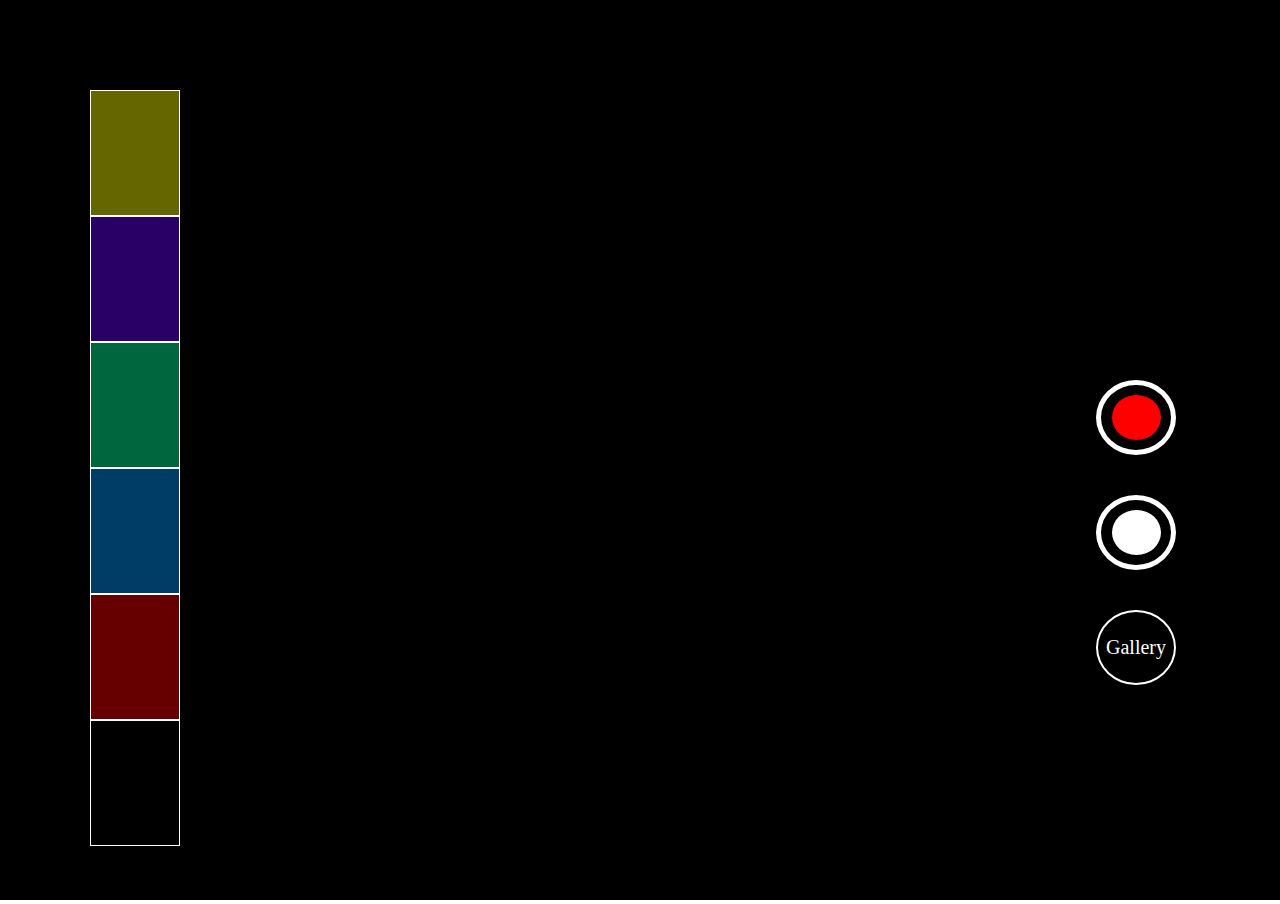
<file: index.html>
<!DOCTYPE html>
<html lang="en">
<head>
    <meta charset="UTF-8">
    <meta http-equiv="X-UA-Compatible" content="IE=edge">
    <meta name="viewport" content="width=device-width, initial-scale=1.0">
    <title>PepSnap</title>
    <link rel="stylesheet" href="style.css">

    <link rel="stylesheet" href="https://cdnjs.cloudflare.com/ajax/libs/font-awesome/5.15.3/css/all.min.css"
    integrity="sha512-iBBXm8fW90+nuLcSKlbmrPcLa0OT92xO1BIsZ+ywDWZCvqsWgccV3gFoRBv0z+8dLJgyAHIhR35VZc2oM/gI1w=="
    crossorigin="anonymous" referrerpolicy="no-referrer" />
</head>
<body>
     <div class="video-container">

        <video   autoplay> </video>
     </div>
   


     <div class="video-filters">
        <div style="background-color: rgb(255, 255, 0, 0.4);"  class="filter one "></div>
        <div style="background-color: rgb(102, 0, 255, 0.4);" class="filter two"></div>
        <div style="background-color: rgb(0, 255, 153, 0.4);" class="filter three"></div>
        <div style="background-color: rgb(0, 153, 255, 0.4);" class="filter four"></div>
        <div style="background-color: rgb(255, 0, 0, 0.4);" class="filter five"></div>
        <div class="filter"></div>

     </div>




     <div class="controls">
        <div class="zoom">
            <div class="zoomIn">
              <i class="fas fa-plus"></i>
            </div>
            <div class="zoomOut">
              <i class="fas fa-minus"></i>
            </div>
          </div>
          
     <div id="record"> 
         <div class="inner-record"></div>
    </div>
     <!-- <button id="download">  Download Recorded Video</button> -->
     
     <div id="capture">
          <div class="inner-capture"></div>
       </div>

       <div class="gallery-btn">
               Gallery 
       </div>
    </div>

     <script src="./db.js"></script>
    <script src="./script.js"></script>
</body>
</html>
</file>
<file: style.css>
* {
    box-sizing: border-box;
    padding: 0px;
    margin: 0px;
}

.video-container {
    height: 100vh;
    width: 100vw;
    background: black;
}

video {
    height: 100%;
    width: 100%;
}

.controls {
    position: absolute;
    top: 25vh;
    right: 5vw;
    /* border: 1px solid red; */
    height: 500px;
    display: flex;
    flex-direction: column;
    justify-content: space-evenly;
    width: 160px;
    z-index: 3;
    align-items: center;
}

.controls > div {
    width: 50%;
    height: 15%;
    display: flex;
    justify-content: center;
    align-items: center;
}

#record {
    border: 5px solid white;
    border-radius: 50%;
}

.inner-record {
    height: 70%;
    width: 70%;
    background: red;
    border-radius: 50%;
}

#capture {
    border: 5px solid white;
    border-radius: 50%;
}

.inner-capture {
    height: 70%;
    width: 70%;
    background: white;
    border-radius: 50%;
}

.animate-record {
    animation-name: scaleInScaleOut;
    animation-duration: 1s;
    animation-iteration-count: infinite;
}

.animate-capture {
    animation-name: scaleInScaleOut;
    animation-duration: 1s;
    animation-iteration-count: 1;
}

@keyframes scaleInScaleOut {

    
    0%{
        transform: scale(1);

    }
    50%{
        transform: scale(1.2);
    }
    100%{

        transform: scale(1);
    }
}

.video-filters {
    position: absolute;
    top: 10vh;
    /* border: 1px solid white; */
    left: 10vh;
    z-index: 3;
}

.filter {
    height: 14vh;
    width: 7vw;
    /* background: aquamarine; */
    /* border: 1px solid white; */
    border: 1px solid white;
    background-image: url("https://images.pexels.com/photos/2127969/pexels-photo-2127969.jpeg?auto=compress&cs=tinysrgb&dpr=2&h=650&w=940");
    background-size: cover;
    background-blend-mode: soft-light;
}

.filter-div {
    position: absolute;
    top: 0px;
    height: 100vh;
    width: 100vw;
}


.zoom {
    flex-direction: column;
    /* border: 1px solid white; */
}

.zoom div {
    height: 50%;
    display: flex;
    justify-content: center;
    align-items: center;
    /* background: black; */
    width: 100%;
}

.fas {
    font-size: 1.5rem;
    color: white;
}


.gallery-btn {
    background: black;
    border-radius: 50%;
    color: white;
    font-size: 20px;
    cursor: pointer;
    border: 2px solid white;
}
</file>
